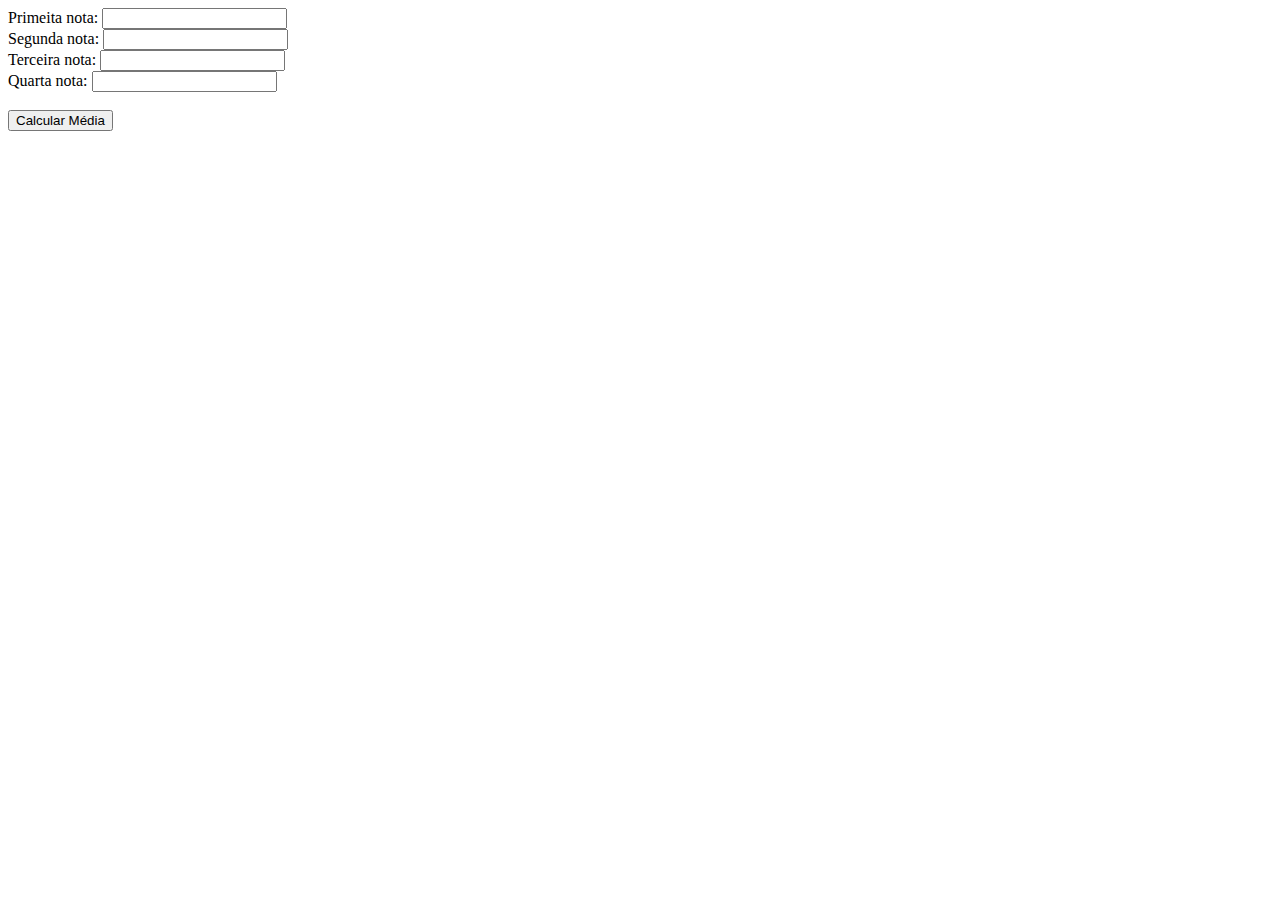
<file: index.html>
<!DOCTYPE html>
<html lang="pt-br">
<head>
    <meta charset="UTF-8">
    <meta http-equiv="X-UA-Compatible" content="IE=edge">
    <meta name="viewport" content="width=device-width, initial-scale=1.0">
    <title>Document</title>
    <script src="index.js"></script>
</head>
<body>

    Primeita nota: <input id="nota1" type="number"> <br>
    Segunda nota: <input id="nota2" type="number"> <br>
    Terceira nota: <input id="nota3" type="number"> <br>
    Quarta nota: <input id="nota4" type="number"> <br><br>
    <button onclick="media()">Calcular Média</button>

</body>
</html>
</file>
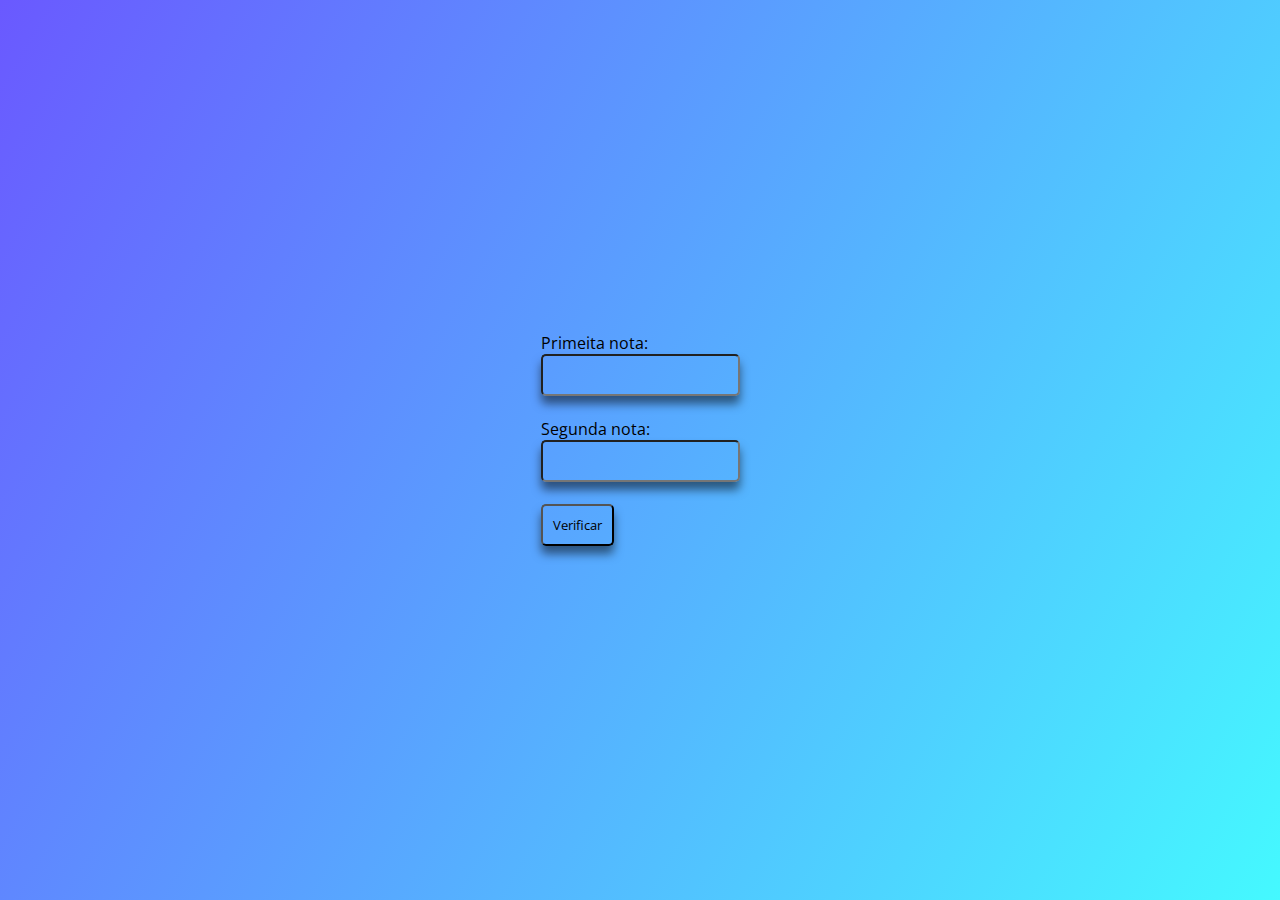
<file: index copy.html>
<!DOCTYPE html>
<html lang="pt-br">
<head>
    <meta charset="UTF-8">
    <meta http-equiv="X-UA-Compatible" content="IE=edge">
    <meta name="viewport" content="width=device-width, initial-scale=1.0">
    <link rel="stylesheet" href="index.css">
    <title>Document</title>
    <script src="index copy.js"></script>
</head>
<body>
    <div class="nnsei">
    Primeita nota: <input id="nota1" type="number">
    <br>
    Segunda nota: <input id="nota2" type="number">
    <br>
    <button onclick="verificar()">Verificar</button>
    <br>
    <p></p>
</div>
</body>
</html>
</file>
<file: index.css>
@import url('https://fonts.googleapis.com/css2?family=Open+Sans:ital,wght@0,300;0,400;0,500;0,600;0,700;0,800;1,300;1,400;1,500;1,600;1,700;1,800&family=Roboto:ital,wght@0,100;0,300;0,400;0,500;0,700;0,900;1,100;1,300;1,400;1,500;1,700;1,900&display=swap');

*{
    margin: 0;
    padding: 0;
    font-family: 'Open Sans', sans-serif;
}

body{
    height: 100vh;
    background: linear-gradient(120deg, #4f3bffd8, #25f8ffda);
    display: flex;
    align-items: center;
    justify-content: center;
}

button{
    display: flex;
    align-items: center;
    justify-content: space-around;
    background: transparent;
    border-radius: 3px;
    box-shadow: 0px 8px 10px rgba(0, 0, 0, .5);
    padding: 10px;
    border-radius: 5px;
}

input{
    display: flex;
    align-items: center;
    justify-content: space-around;
    background: transparent;
    border-radius: 3px;
    box-shadow: 0px 8px 10px rgba(0, 0, 0, .5);
    padding: 10px;
    border-radius: 5px;
}

.nnsei div{
    height: 170px;
    width: 150px;
    display: flex;
    align-items: center;
    justify-content: center;
    color: #fff;
    background: rgba(5, 5, 5, .9);
    box-shadow: 5px 5px 15px rgba(0, 0, 0, .7);
    border-radius: 7px;
    letter-spacing: 3px;
    
}

.relogio{
    display: flex;
    align-items: center;
    justify-content: space-around;
    height: 200px;
    width: 840px;
    background: transparent;
    border-radius: 3px;
    box-shadow: 0px 8px 10px rgba(0, 0, 0, .5);
}
</file>
